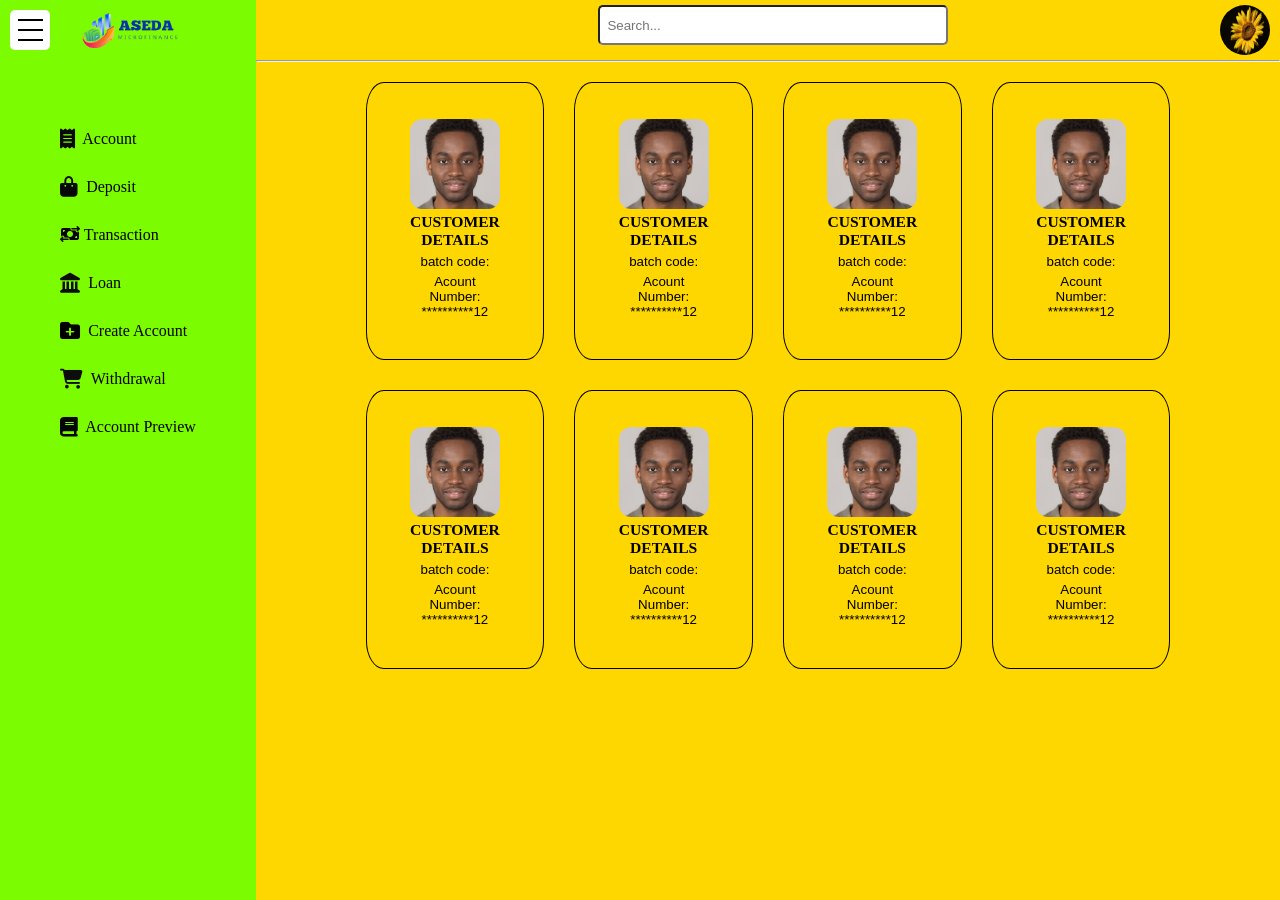
<file: index.html>
<!DOCTYPE html>
<html lang="en">
<head>
    <meta charset="UTF-8">
    <meta name="viewport" content="width=device-width, initial-scale=1.0">
    <link rel="stylesheet" href="style.css">
    <link rel="stylesheet" href="https://cdnjs.cloudflare.com/ajax/libs/font-awesome/6.5.1/css/all.min.css" integrity="sha512-DTOQO9RWCH3ppGqcWaEA1BIZOC6xxalwEsw9c2QQeAIftl+Vegovlnee1c9QX4TctnWMn13TZye+giMm8e2LwA==" crossorigin="anonymous" referrerpolicy="no-referrer" />
    <script src="https://code.jquery.com/jquery-3.7.1.js" integrity="sha256-eKhayi8LEQwp4NKxN+CfCh+3qOVUtJn3QNZ0TciWLP4=" crossorigin="anonymous"></script>
    <title>Dashboard</title>
</head>
<body>  
    <div id="icon">

    </div>

    <div class="logo">
        <img src="imgs/Aseda Micro.png" alt="Logo">
    </div>

    <div id="side-bar">

            <div id="list">
                <ul>
                    <li><a href="#"><i class="fa-solid fa-receipt fa-lg" style="color: #0a0a0a;"></i>&nbsp; Account</a></li>
                    <li><a href="#"><i class="fa-solid fa-bag-shopping fa-lg" style="color: #070808;"></i>&nbsp; Deposit</a></li>
                    <li><a href="#"><i class="fa-solid fa-money-bill-transfer" style="color: #030303;"></i>&nbsp;Transaction</a></li>
                    <li><a href="#"><i class="fa-solid fa-landmark fa-lg" style="color: #0c0d0d;"></i>&nbsp; Loan</a></li>
                    <li><a href="#"><i class="fa-solid fa-folder-plus fa-lg"></i>&nbsp; Create Account</a></li>
                    <li><a href="#"><i class="fa-solid fa-cart-shopping fa-lg" style="color: #0d0d0d;"></i>&nbsp; Withdrawal</a></li>
                    <li><a href="#"><i class="fa-solid fa-book fa-lg" style="color: #050505;"></i>&nbsp; Account Preview</a></li>
                </ul>
            </div>
    </div>

    <div class="navbar">
        <nav>
            <input id="search" type="text" placeholder="  Search...">
        </nav>
        <img src="imgs/sunflower.jpg" alt="sunflower">

    </div>
    <hr>
    <div id="main-content">
        
        <!-- content 1 -->
        <section id="container-enteries">
            <div class="grid-box">
              <div class="grid">
                <img src="imgs/userprofile.jpeg" alt="profile picture">
                <small><h3>CUSTOMER DETAILS</h3>
                <p>batch code:</p>
                <p>Acount Number: **********12</p>
              </small>
              </div>
              <div class="grid">
                <img src="imgs/userprofile.jpeg" alt="profile picture">
                <small><h3>CUSTOMER DETAILS</h3>
                <p>batch code:</p>
                <p>Acount Number: **********12</p>
              </small>
              </div>
              <div class="grid">
                <img src="imgs/userprofile.jpeg" alt="profile picture">
                <small><h3>CUSTOMER DETAILS</h3>
                <p>batch code:</p>
                <p>Acount Number: **********12</p>
              </small>
              </div>
              <div class="grid">
                <img src="imgs/userprofile.jpeg" alt="profile picture">
                <small><h3>CUSTOMER DETAILS</h3>
                <p>batch code:</p>
                <p>Acount Number: **********12</p>
              </small>
              </div>
              <div class="grid">
                <img src="imgs/userprofile.jpeg" alt="profile picture">
                <small><h3>CUSTOMER DETAILS</h3>
                <p>batch code:</p>
                <p>Acount Number: **********12</p>
              </small>
              </div>
              <div class="grid">
                <img src="imgs/userprofile.jpeg" alt="profile picture">
                <small><h3>CUSTOMER DETAILS</h3>
                <p>batch code:</p>
                <p>Acount Number: **********12</p>
              </small>
              </div>
              <div class="grid">
                <img src="imgs/userprofile.jpeg" alt="profile picture">
                <small><h3>CUSTOMER DETAILS</h3>
                <p>batch code:</p>
                <p>Acount Number: **********12</p>
              </small>
              </div>
              <div class="grid">
                <img src="imgs/userprofile.jpeg" alt="profile picture">
                <small><h3>CUSTOMER DETAILS</h3>
                <p>batch code:</p>
                <p>Acount Number: **********12</p>
              </small>
              </div>
            </div>
            </section>

        
    </div>

    <div class="mobile">

        <div class="mob-con">
            <h3>Welcome to</h3>
            <h2 class="H2">Aseda Microfinance App</h2>
            <p>Fast & Reliable</p>
            <button>Login</button>
            <button>Sign Up</button>
            <button>Create Account</button>
        </div>
    
        <!-- <div class="fill">
            
        </div> -->
    </div>
       
    <script src="script.js"></script>
</body>
</html>
</file>
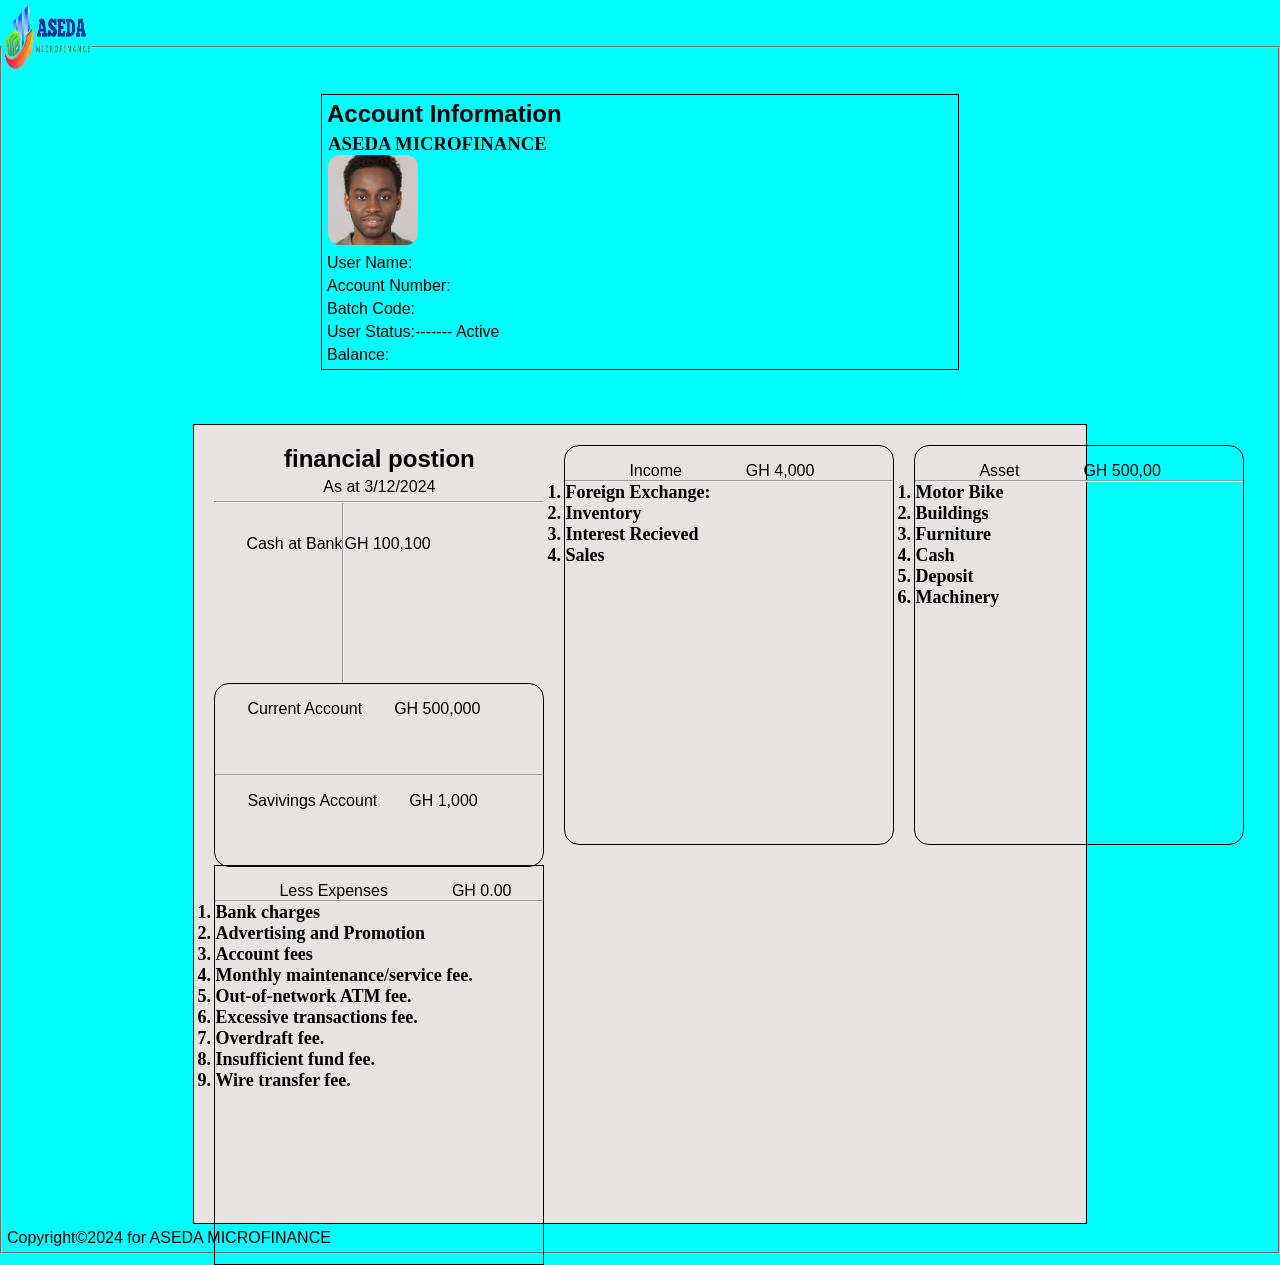
<file: account.html>
<!DOCTYPE html>
<html lang="en">
<head>
  <meta charset="UTF-8">
  <meta name="viewport" content="width=device-width, initial-scale=1.0">
  <title>Document</title>
  <link rel="stylesheet" href="style.css">
  <link rel="stylesheet" href="style.css">
  <script src="https://code.jquery.com/jquery-3.7.1.js" integrity="sha256-eKhayi8LEQwp4NKxN+CfCh+3qOVUtJn3QNZ0TciWLP4=" crossorigin="anonymous"></script>
</head>
<body style="background-color: aqua;">
<fieldset>
<legend><img src="imgs/Aseda Micro.png" alt="banking logo"></legend>
  <div class="container">
    <h2>Account Information</h2>
    <div class="user-image">
      <h3>ASEDA MICROFINANCE</h3>
    <img src="imgs/userprofile.jpeg" alt="user 
    profile">
    </div>
    
    <p>User Name:</p>
    <p>Account Number:</p>
    <p>Batch Code:</p>
    <p> User Status:------- Active</p>
    <p>Balance:</p>
  </div>
  <br>
  <br>
  <br>
  <div class="summary-period">
    <div class="cash-bank">
      <div class="state">
        <h2>financial postion</h2>
        <p>As at 3/12/2024</p>
        <hr>
      </div>
      <div style="border-radius: 15PX;" class="bank-details">
        <div class="cash">Cash at Bank</div>
        <hr>
        <div class="amount">GH 100,100</div>
        
      </div>
      <div style="border: 1px solid black; border-radius: 15px" class="accounts">
        <div class="bank1">
          <div>Current Account</div>
          <div>GH 500,000</div>
        </div>
        <hr>
        <div class="bank2">
          <div>Savivings Account</div>
          <div>GH 1,000</div>
        </div>
      </div>
      
    </div>
    <div style="border: 1px solid black; border-radius: 15px" class="income">
      <div class="income-in">
        <div>Income</div>
        <div>GH 4,000</div>
      </div>
      <hr>
      
      <div>
        <ol>
          <li>Foreign Exchange:</li>
          <li>Inventory</li>
          <li>Interest Recieved</li>
          <li>Sales</li>
        
        </ol>
      </div>
     
    </div>
    <div style="border: 1px solid black;
    border-radius: 15px" class="other-asset">
    <div class="assets">
      <div>Asset</div>
      <div>GH 500,00</div>
    </div>
      
      <hr>
      <ol>
        <li>Motor Bike </li>
        <li>Buildings</li>
        <li>Furniture</li>
        <li>Cash</li>
        <li>Deposit</li>
        <li>Machinery</li>
      </ol>
    </div>
    <div style="border: 1px solid black;" class="expenses">
      <div class="oweings">
        <div>Less Expenses</div>
        <div>GH 0.00</div>
      </div>
     
      <hr>
      <ol>
        <li>Bank charges</li>
        <li>Advertising and Promotion</li>
        <li>Account fees</li>
        <li>Monthly maintenance/service fee.</li>
        <li>Out-of-network ATM fee.</li>
        <li>Excessive transactions fee.</li> 
        <li>Overdraft fee.</li>
        <li>Insufficient fund fee.</li>
        <li>Wire transfer fee.</li>

      </ol>
    </div>
  </div>
  <footer>
    <p>Copyright&copy;2024 for ASEDA MICROFINANCE</p>
  </footer>

</fieldset>


 <script src="script.js"></script> 
</body>
</html>
</file>
<file: style.css>
*{
 margin: 0;
 padding: 0;
 box-sizing: border-box;
}

body {
    /* background-image: url(./imgs/money-2696229_1280.jpg);
    background-size: cover;
    background-repeat: no-repeat; */
    background-color: gold;
    width: 100%;
    height: auto;
}

#side-bar {
    height: 100vh;
    width: 20%;
    float: left;
    background: lawngreen;
    transition: 2ms;
    z-index: 99;

}

.logo img {
    width: 100px;
    height: 50px;
    position: absolute;
    left: 80px;
    top: 10px;
}

#icon {
    position: absolute;
    top: 10px;
    left: 10px;
    width: 40px;
    height: 40px;
    background: white;
    border-radius: 5px;
    display: flex;
    align-items: center;
    justify-content: center;
    cursor: pointer;
}

#icon::before {
    content: "";
    position: absolute;
    width: 25px;
    height: 2px;
    background: black;
    transform: translateY(-10px);
}

#icon::after {
    content: "";
    position: absolute;
    width: 25px;
    height: 2px;
    background: black;
    box-shadow: 0 10px 0 0;
}

#list {
    display: flex;
    justify-content: center;
    align-items: center;
    position: relative;
    top: 100px;
}   

#list ul li {
    margin-top: 30px;
    list-style: none;
    display: flex;
    align-items: center;
}

#list ul li:hover {
    border: 2px thin;
    background: #7DCEA0;
    transition: 1ms;
    color: white;
    height: 40px;
    border-left: 2px solid black;
} 

#list ul li a {
    text-decoration: none;
    color: black;
}


#main-content {
    transition: margin-left 0.2s ease; 
}

.navbar {
   height: 60px; 
   display: flex;
   justify-content: center;
   padding-left: 10px;
   padding-top: 5px;
}

.navbar #search {
    width: 350px;
    height: 40px;
    border-radius: 5px;
}

.navbar img {
    width: 50px;
    height: 50px;
    border-radius: 100%;
    position: absolute;
    right: 10px;
}

.mobile .mob-con {
    display: none;
}

/* .sidebar-hidden #main-content {
    margin-left: 0;
} */








img{
    width: 90px;
    height: 10vh;
    border-radius: 12px;
  }
  .container{
    position: relative;
    left: 25%;
    width: 50%;
    height: auto;
    border: 1px solid black;
   
  }
  .container >h2,p{
    margin-left: 60px;
    margin: 5px;
    font-family: 'Gill Sans', 'Gill Sans MT', Calibri, 'Trebuchet MS', sans-serif;
  
  }
  .user-image{
    margin-left: 6px;
  }
  
  .summary-period{
    display: grid;
    grid-template-rows: repeat(3,400px);
    grid-template-columns: repeat(3,330px);
    gap: 20px;
    position: relative;
    width: 70%;
    height: 50rem;
    left: 15%;
    border: 1px solid black;
    background-color: rgb(231, 227, 227);
    padding: 20px;
  }
  .cash-bank{
    
  }
  .income{
    
  }
  .other-asset{
    
  }
  .state{
    /* border: 1px solid black; */
    margin: 0px;
  }
  .state h2{
    text-align: center;
    font-family: 'Gill Sans', 'Gill Sans MT', Calibri, 'Trebuchet MS', sans-serif;
    margin: 0;
  }
  .state p{
    text-align: center;
    font-family: 'Gill Sans', 'Gill Sans MT', Calibri, 'Trebuchet MS', sans-serif;
  }
  
  .bank-details{
    height: 20vh;
    display: flex;
    font-family: 'Gill Sans', 'Gill Sans MT', Calibri, 'Trebuchet MS', sans-serif;
  }
  .cash{
    margin-top: 2rem;
    margin-left: 2rem;
  }
  .amount{
    margin-top:2rem ;
    margin-right: 2rem;
  }
  
  .bank1{
    height: 10vh;
    display: flex;
    font-family: 'Gill Sans', 'Gill Sans MT', Calibri, 'Trebuchet MS', sans-serif;
  }
  .bank1 div{
    margin-left: 2rem ;
    margin-top: 1rem;
  }
  .bank2{
    height: 10vh;
    display: flex;
    font-family: 'Gill Sans', 'Gill Sans MT', Calibri, 'Trebuchet MS', sans-serif;
  }
  
  .bank2 div{
    margin-left: 2rem ;
    margin-top: 1rem;
  }
  .income-in{
    display: flex;
    font-family: 'Gill Sans', 'Gill Sans MT', Calibri, 'Trebuchet MS', sans-serif;
  }
  .income-in div{
    margin-left: 4rem ;
    margin-top: 1rem;
    
  }
  .assets{
    display: flex;
    font-family: 'Gill Sans', 'Gill Sans MT', Calibri, 'Trebuchet MS', sans-serif;
  }
  
  .assets div{
    margin-left: 4rem ;
    margin-top: 1rem; 
  }
  .oweings{
    display: flex;
    font-family: 'Gill Sans', 'Gill Sans MT', Calibri, 'Trebuchet MS', sans-serif;
  }
  .oweings div{
    margin-left: 4rem ;
    margin-top: 1rem; 
  }
  
  ol li{
    font-family: Cambria, Cochin, Georgia, Times, 'Times New Roman', serif;
    font-style: initial;
    font-size: large;
    font-weight: bold;
  }
  
  
  /* index.html styling */
  .grid-box{
    display: grid;
    grid-template-rows: repeat(4,auto);
    grid-template-columns: repeat(4,auto);
    grid-auto-rows: 400px;
    gap: 30px;
    justify-content: center;
    padding-top: 20px;
  }
  .grid{
    border-radius: 10%;
    border: 1px solid black;
    text-align: center;
    padding: 20%;
    
  }

@media screen and (max-width:786px) {
    body {
        width: 100%;
        height: auto;
        background-color: gold;
        font-size: 1.3rem;
        font-weight: 700;
    }

    #side-bar {
        width: 100%;
        /* height: 100vh; */
        transition: 200ms;
        /* background: lightgreen; */
    }

    #icon {
        position: absolute;
        top: 10px;
        left: 340px;
        width: 40px;
        height: 40px;
        background: white;
        border-radius: 5px;
        display: flex;
        align-items: center;
        justify-content: center;
        cursor: pointer;
    }

    .logo img {
        width: 100px;
        height: 50px;
        position: absolute;
        left: 12px;
        top: 10px;
    }

    #list {
        position: absolute;
        left: 110px;
        /* display: flex;
        justify-content: center;
        align-items: center; */
        margin-top: 50px;
    }

    #list ul li:hover {
        border-right: 2px solid black;
        padding-left: 25px;
        padding-right: 25px;
    }

    .mobile .mob-con {
        
        display: flex;
        flex-direction: column;
        justify-content: center;
        align-items: center;
        position: relative;
        top: 200px;
        /* left: 15px;  */
    }

    .mob-con button {
        width: 250px;
        height: 50px;
        margin-top: 10px;
        border-radius: 50px;
    }

    .mob-con .H2 {
        font-weight: bolder;
        font-size: xx-large;
    }
    
    #main-content, .navbar {
        display: none;
    }
}
</file>
